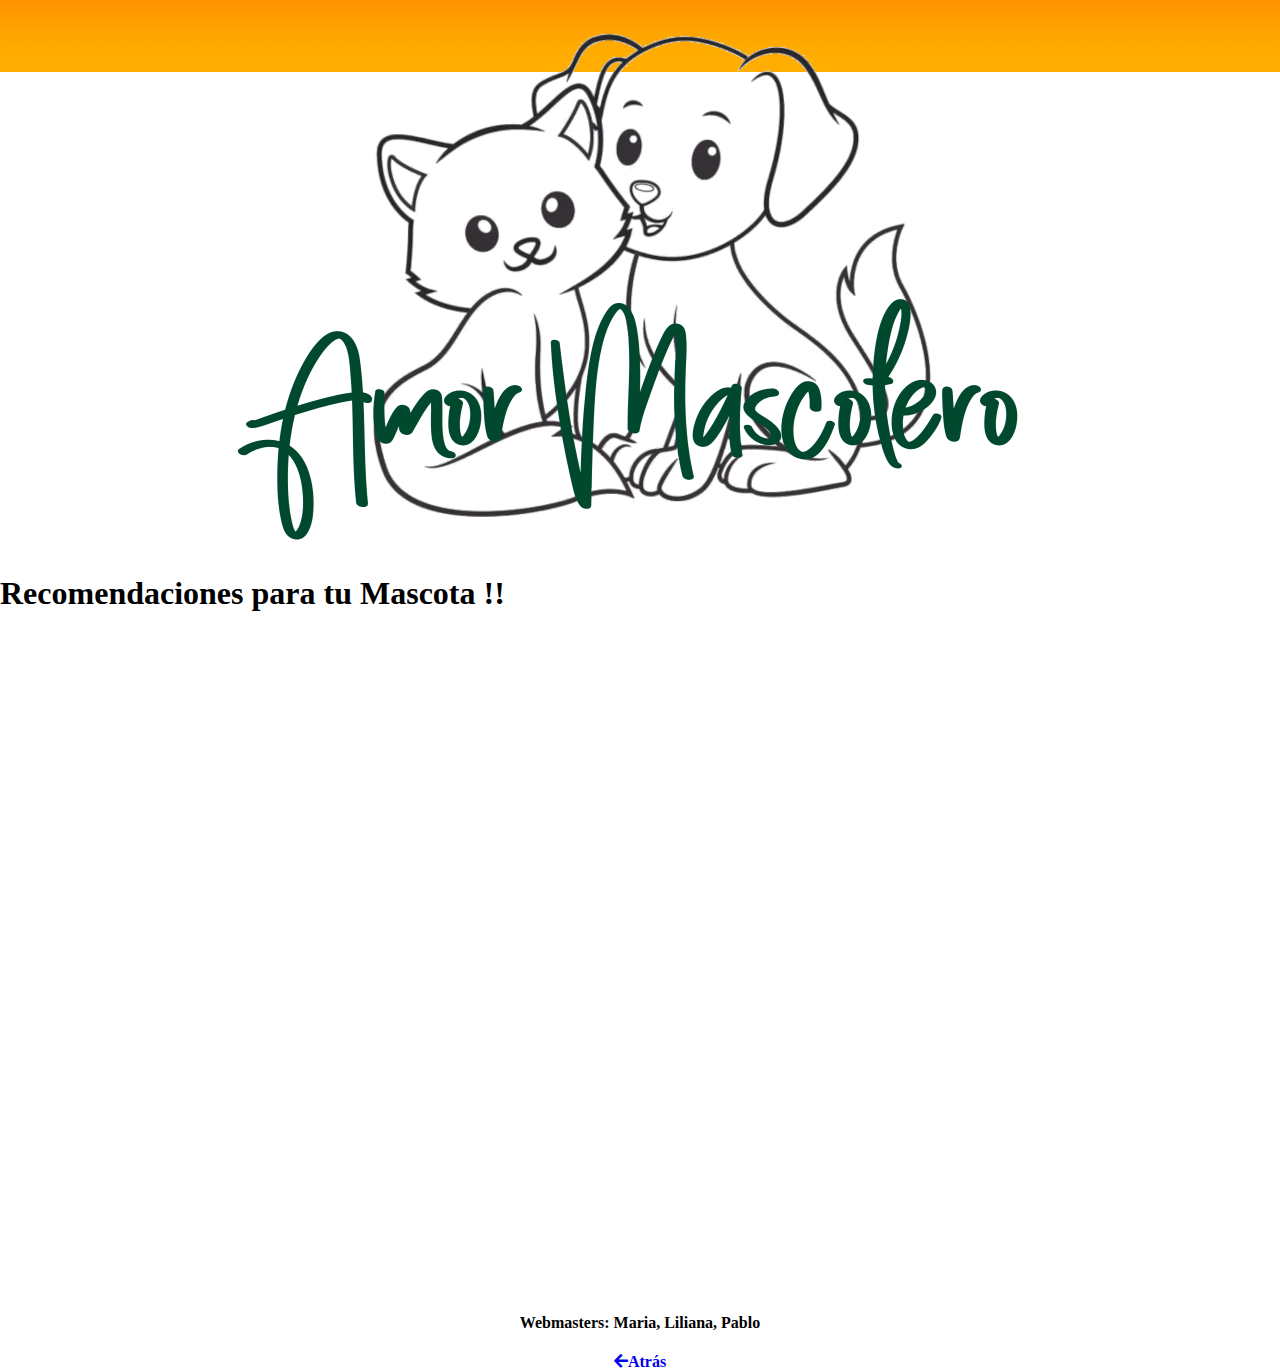
<file: page/novedades.html>
<!DOCTYPE html>
<html lang="en">
    <head>
        <meta charset="UTF-8" />
        <meta name="viewport" content="width=device-width, initial-scale=1.0" />
        <link rel="shortcut icon" href="favicon.ico" type="image/x-icon" />
        <link rel="stylesheet" href="https://cdnjs.cloudflare.com/ajax/libs/font-awesome/5.15.3/css/all.min.css">   
        <link rel="stylesheet" href="../assets/style.css" />


    <title> Novedades </title>
</head>
<body>
  <header>
    <center>
        <picture>
        <img src="../media/logonuevo0.png" alt="" width="" />
    </picture>
        </center>
  </header>
  <main>
    <h1> Recomendaciones para tu Mascota !!</h1>
    <div class="container-video" align="center">
     
          <iframe width="634" height="351" src="https://www.youtube.com/embed/sUbV1UsGPk0" title="Tips para cuidar a tus mascotas en vacaciones" frameborder="0" allow="accelerometer; autoplay; clipboard-write; encrypted-media; gyroscope; picture-in-picture; web-share" allowfullscreen></iframe>
        
          <iframe width="600" height="350" src="https://www.youtube.com/embed/Zzp045hN_s0" title="Consejos para el cuidado de los animales de compañía" frameborder="0" allow="accelerometer; autoplay; clipboard-write; encrypted-media; gyroscope; picture-in-picture; web-share" allowfullscreen></iframe>
     
          <iframe width="600" height="300" src="https://www.youtube.com/embed/i6Gdny_w_ls" title="¿Debo vacunar a mi mascota? - Tu Farmacéutico Informa #Farmascotas" frameborder="0" allow="accelerometer; autoplay; clipboard-write; encrypted-media; gyroscope; picture-in-picture; web-share" allowfullscreen></iframe>
     
      </div>
  </main>
 

    <footer>
        <div align="center">
        <h4>Webmasters: Maria, Liliana, Pablo</h4>
        </div>
        <div align="center">
            <a href="mascotas.html">
                <i class="fas fa-arrow-left">Atrás</i></a> 
        </div>
        
    <footer> 
        
</footer>    
</body>
</html>
</file>
<file: assets/style.css>
body {
	margin:0;
	padding:0;
	background: url("/media/bg-body.gif");
	background-repeat:repeat-x;
}

#header {
	font-size: clamp (1rem, 3vw + 0.2rem, 1rem);
	position: relative;
  background-image: linear-gradient(359.8deg, rgba(252, 255, 222, 1) 2.2%, rgb(136, 201, 116) 99.3%);
  padding: 5%;
  margin:0 auto;
}
#header a#logo {
	position:relative;
	z-index:100;
}
#header a#logo img {
	border:0;
}
/**-------------- estilo para nav menu---------------**/
  #header ul.navigation {
	list-style-type:none;
	margin:-82px 0 0 300px;
	padding:0;
	overflow:hidden;
}
#header ul.navigation li {
	float:left;
	height:35px;
	width:107px;
}
#header ul.navigation li.active {
	background:url("/media/menu.gif");
	background-repeat:no-repeat;
	background-position: 0 -160px;
}
#header ul.navigation li a {
	text-decoration:none;
	color:#2c1d00;
	font-family:"Myriad Pro";
	font-size:14px;
	font-weight:bold;
	display:inline-block;
	line-height:35px;
	background:url("/media/menu-separator.gif");
	background-repeat:no-repeat;
	background-position:right;
	height:35px;
	padding:0 20px 0 20px;
	text-align:center;
	width:67px;
}
#header ul.navigation li a:hover {
	color:#ffee00;
}
/**------------- estilo para body   ----------------**/
  
  #body div.imagen-responsive {
	background:url("/media/dog.jpg");
	background-position:center;
	background-repeat:no-repeat;
	height: 606px;
}
#body div#content {
	width:960px;
	margin:0 auto;
	overflow:hidden;
	background-image:none;
	height:auto;
	overflow:hidden;
}
#body div#content .content {
	float:left;
	width:640px;
	margin-right:20px;
	background-image:none;
	height:auto;
	overflow:hidden;
}
#body #content .content h2 {
	font-family: "Myriad Pro";
	margin: 80px 0 0 30px;
}
#body #content .content ul {
	margin:0;
	padding:0;
	list-style-type:none;
}
#body #content .content ul li {
	width:300px;
	padding:0 10px;
	margin:0 0 20px 0;
	float:left;
	line-height:25px;
	height:auto;
}
#body #content .content ul li span {
	display:block;
}
#body #content .content ul li span a {
	color: #7F7154;
	font-family: "Myriad Pro";
	font-size: 14px;
	text-decoration:none;
}
#body #content .content ul li span a:hover {
	color: #000000;
}
#body #content .content ul li span a.more {
	text-decoration:none;
	color:#FFAD00;
}
#body #content .content ul li span a.more:hover {
	text-decoration:none;
	color:#ff6600;
}
#body #content .content ul li a {
	text-decoration:none;
}
#body #content .content ul li a:hover {
	color:#F8F3E9;
}
#body #content .content ul li a.more {
	text-decoration:none;
	color:#FFAD00;
}
#body #content .content ul li a.more:hover {
	text-decoration:none;
	color:#ff6600;
}
#body #content .content ul li h2 {
	font-family:"Myriad Pro";
	font-size:20px;
	margin:0;
}
#body #content .content ul li p {
	font-family:"Myriad Pro";
	font-size:14px;
	text-align:justify;
	color:#7f7154;
	margin:0;
}
#body #content .content ul li p a {
	color:#FF9E01;
}
#body #content .content ul li p a:hover {
	color:#7f7154;
}
#body #content .content ul li img {
	border:0;
	float:left;
	margin-right:10px;
}

 
 /**---------------- Main Page Style ------------------**/


#body #main.h1  {
	background-position: center;
	background-repeat:no-repeat;
	max-width: 50%;
   	height: auto;
}
  /**---------------- pagina ubication    Style ------------------**/
  
  #body #content .p {
	margin: 10px 0 0 30px;
	padding:0 15px 0 0;
	font-family: "Myriad Pro";
	font-size:14px;
	line-height:25px;
	color:#7F7154;
}
#body #content .content div p a {
	color:#FF9E01;
}
#body #content .content div p a:hover {
	color:#7F7154;
}
#body #content .content ul.connect {
	font-family: "Myriad Pro";
	margin: 50px 0 0 30px;
}
#body #content .content ul.connect li {
	width:640px;
	width:400px;
	margin-top:20px;
}
#body #content .content ul.connect li h2 {
	border-style:solid;
	border-color:#ccc;
	border-width:1px;
	border-top:none;
	border-right:none;
	border-left:none;
}
#body #content .content ul.connect li span {
	display:block;
}
#body #content .content ul.connect li span a {
	color:#FF9E01;
}
#body #content .content ul.connect li span a:hover {
	color:#7F7154;
}
/**---------------- pagina comentarios style------------------**/
#body #content .content ul.section {
	margin:80px 0 0 30px;
	list-style-type:none;
	width:580px;
	overflow:hidden;
	height:auto;
}
#body #content .content ul.section li {
	width:240px;
	margin:0 50px 10px 0;
	padding:0;
	float:left;
	height:250px;
}
#body #content .content ul.section li h2 {
	background-color:#ff9d13;
	height:30px;
	line-height:30px;
	text-align:center;
	font-family:"Myriad Pro";
	color:#ffffff;
	font-weight:normal;
}
#body #content .content .paging {
	margin:0 0 20px 40px;
	background:url("../media/border-dotted.gif");
	background-position:top;
	background-repeat:repeat-x;
	width:480px;
	height:80px;
}
#body #content .content .paging a {
	text-decoration:none;
	font-size:24px;
	font-family:"Myriad Pro";
	color:#ffffff;
	text-align:center;
	background:url("../media/buttons.gif");
	background-position: 0 -90px;
	background-repeat:repeat-x;
	height:40px;
	width:40px;
	float:left;
	margin:20px 5px 20px 5px;
	line-height:40px;
}
#body #content .content .paging a:hover {
	color:#000000;
}
#body #content .content .paging a.active {
	background:url("../media/buttons.gif");
	background-position: 0 0;
	background-repeat:repeat-x;
}
#body #content .content .paging a.next {
	background:url("../media/buttons.gif");
	background-position: 0 -180px;
	background-repeat:repeat-x;
	height:40px;
	width:100px;
}


/**--------------- Start of footer style ------------------**/

#footer {
	background-color:rgb(206, 127, 24);
	background-image:none;
}
#footer .section {
	width:960px;
	margin:0 auto;
	overflow:hidden;
	position:relative;
}
#footer .section h2 {
	float: left;
	width:240px;
	height:190px;
}
#footer .section h2 {
	position:absolute;
	top:0;
}
#footer .section ul li h2 {
	position:relative;
	top:60px;
	left:0;
	z-index:10;
	padding: 0 10px 0 15px;
	margin:20px 0 -15px 0;/*
	  *margin:30px 0 -20px 0;
	  */
}
</file>
